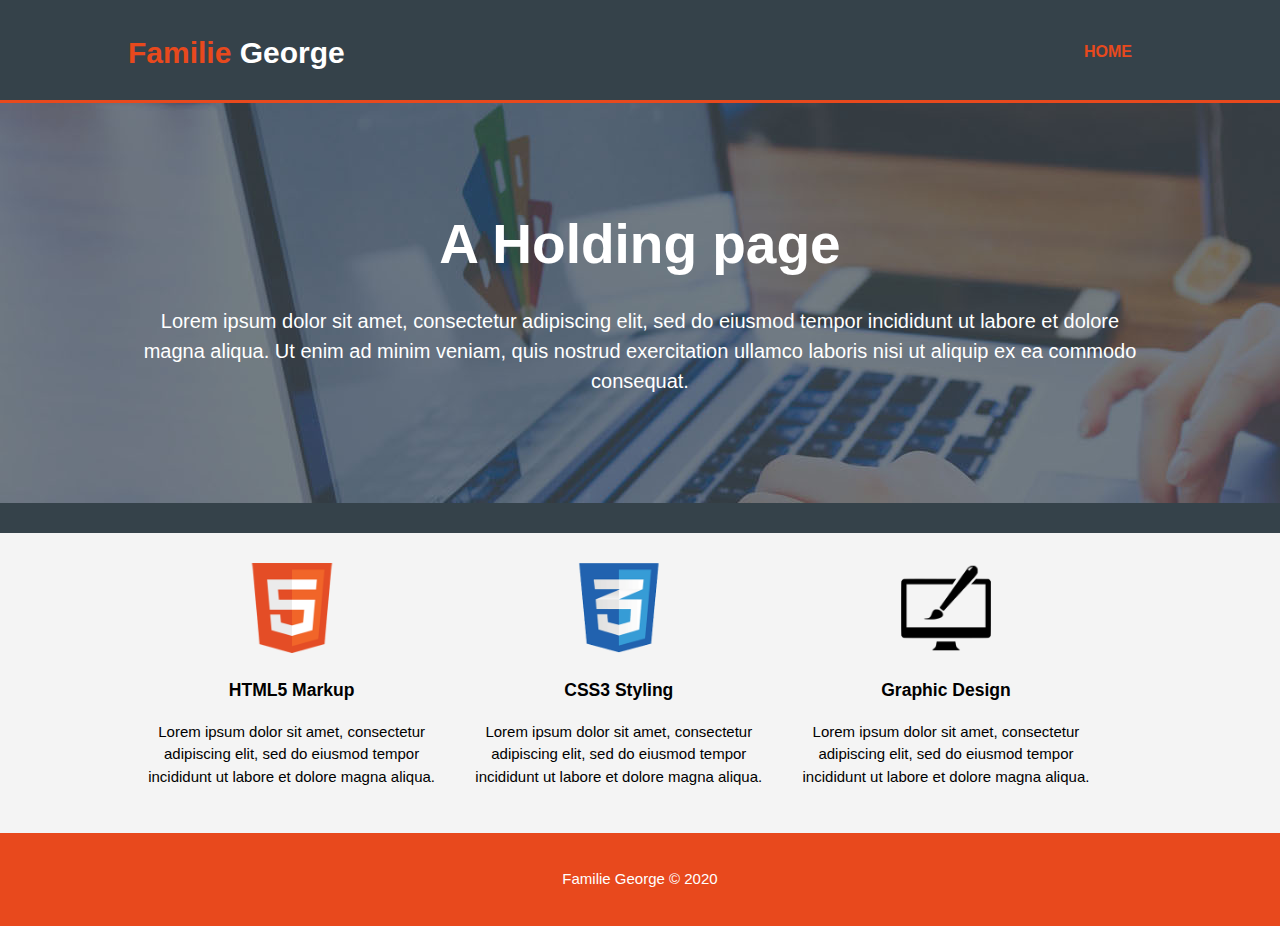
<file: index.html>
<!DOCTYPE html>
<html lang="en">

<html>
  <head>
    <meta charset="utf-8">
    <meta name="viewport" content="width=device-width">
    <meta name="description" content="Familie George">
    <meta name="keywords" content="Familie George, George">
    <meta name="author" content="Sam George">

    <title>Familie George</title>
    <link rel="stylesheet" href="./css/style.css">
  </head>

  <body>

    <header>
      <div class="container">
        <div id="branding">
          <h1><span class="highlight">Familie</span> George</h1>
        </div>

        <nav>
          <ul>
            <li class="current"><a href="index.html">Home</a></li>
          </ul>
        </nav>
      </div>
    </header>

    <section id="showcase">
      <div class="container">
        <h1>A Holding page</h1>
        <p>
          Lorem ipsum dolor sit amet, consectetur adipiscing elit, sed do eiusmod tempor incididunt ut labore et dolore magna aliqua. Ut enim ad minim veniam, quis nostrud exercitation ullamco laboris nisi ut aliquip ex ea commodo consequat.
        </p>
      </div>
    </section>

    <section id="newsletter">
      <div class="container">
        
      </div>
    </section>

    <section id="boxes">
      <div class="container">
        <div class="box">
          <img src="./img/logo_html.png">
          <h3>HTML5 Markup</h3>
          <p>
            Lorem ipsum dolor sit amet, consectetur adipiscing elit, sed do eiusmod tempor incididunt ut labore et dolore magna aliqua.
          </p>
        </div>

        <div class="box">
          <img src="./img/logo_css.png">
          <h3>CSS3 Styling</h3>
          <p>
            Lorem ipsum dolor sit amet, consectetur adipiscing elit, sed do eiusmod tempor incididunt ut labore et dolore magna aliqua.
          </p>
        </div>

        <div class="box">
          <img src="./img/logo_brush.png">
          <h3>Graphic Design</h3>
          <p>
            Lorem ipsum dolor sit amet, consectetur adipiscing elit, sed do eiusmod tempor incididunt ut labore et dolore magna aliqua.
          </p>
        </div>
      </div>
    </section>

    <footer>
      <p>Familie George &copy; 2020</p>
    </footer>

  </body>
</html>
</file>
<file: css/style.css>
body {
  font: 15px/1.5 Arial, Helvetica, sans-serif;
  padding: 0;
  margin: 0;
  background-color: #f4f4f4;
}

/* Global */
.container {
  width: 80%;
  margin: auto;
  overflow: hidden;
}

ul {
  margin: 0;
  padding: 0;
}

.button_1 {
  height: 38px;
  background: #e8491d;
  border: 0;
  padding-left: 20px;
  padding-right: 20px;
  color: #ffffff;
}

.dark {
  padding: 15px;
  background: #35424a;
  color: #ffffff;
  margin-top: 10px;
  margin-bottom: 10px;
}

/* Header */
header {
  background: #35424a;
  color: #ffffff;
  padding-top: 30px;
  min-height: 70px;
  border-bottom: #e8491d 3px solid;
}

header a {
  color: #ffffff;
  text-decoration: none;
  text-transform: uppercase;
  font-size: 16px;
}

header li {
  float: left;
  display: inline;
  padding: 0 20px 0 20px;
}

header #branding {
  float: left;
}

header #branding h1{
  margin: 0;
}

header nav {
  float: right;
  margin-top: 10px;
}

header .highlight, header .current a {
  color: #e8491d;
  font-weight: bold;
}

header a:hover {
  color: #cccccc;
  font-weight: bold;
}

/* Showcase */
#showcase {
  min-height: 400px;
  background: url('../img/showcase.jpg') no-repeat 0 -400px;
  text-align: center;
  color: #ffffff;
}

#showcase h1 {
  margin-top: 100px;
  font-size: 55px;
  margin-bottom: 10px;
}

#showcase p {
  font-size: 20px;
}

/* Newsletter */
#newsletter {
  padding: 15px;
  color: #ffffff;
  background: #35424a;
}

#newsletter h1 {
  float: left;
}

#newsletter form {
  float: right;
  margin-top: 15px;
}

#newsletter input[type="email"] {
  padding: 4px;
  height: 25px;
  width: 250px;
}

/* Boxes */
#boxes {
  margin-top: 20px;
}

#boxes .box {
  float: left;
  text-align: center;
  width: 30%;
  padding: 10px;
}

#boxes .box img {
  width: 90px;
}

/* Sidebar */
aside#sidebar {
  float: right;
  width: 30%;
  margin-top: 10px;
}

aside#sidebar .quote input, aside#sidebar .quote textarea {
  width: 90%;
  padding: 5px;
}

/* Main-col */
article#main-col {
  float: left;
  width: 65%;
}

/* Services */
ul#services li {
  list-style: none;
  padding: 20px;
  border: #cccccc solid 1px;
  margin-bottom: 5px;
  background: #e6e6e6;
}

/* Footer */
footer {
  padding: 20px;
  margin-top: 20px;
  color: #ffffff;
  background-color: #e8491d;
  text-align: center;
}

/* Media Queries */
@media(max-width: 768px) {
  header #branding,
  header nav,
  header nav li,
  #newsletter h1,
  #newsletter form,
  #boxes .box,
  article#main-col,
  aside#sidebar {
    float: none;
    text-align: center;
    width: 100%;
  }

  header {
    padding-bottom: 20px;
  }

  #showcase h1 {
    margin-top: 40px;
  }

  #newsletter button, .quote button {
    display: block;
    width: 100%;
  }

  #newsletter form input[type="email"], .quote input, .quote textarea {
    width: 100%;
    margin-bottom: 5px;
  }
}
</file>
